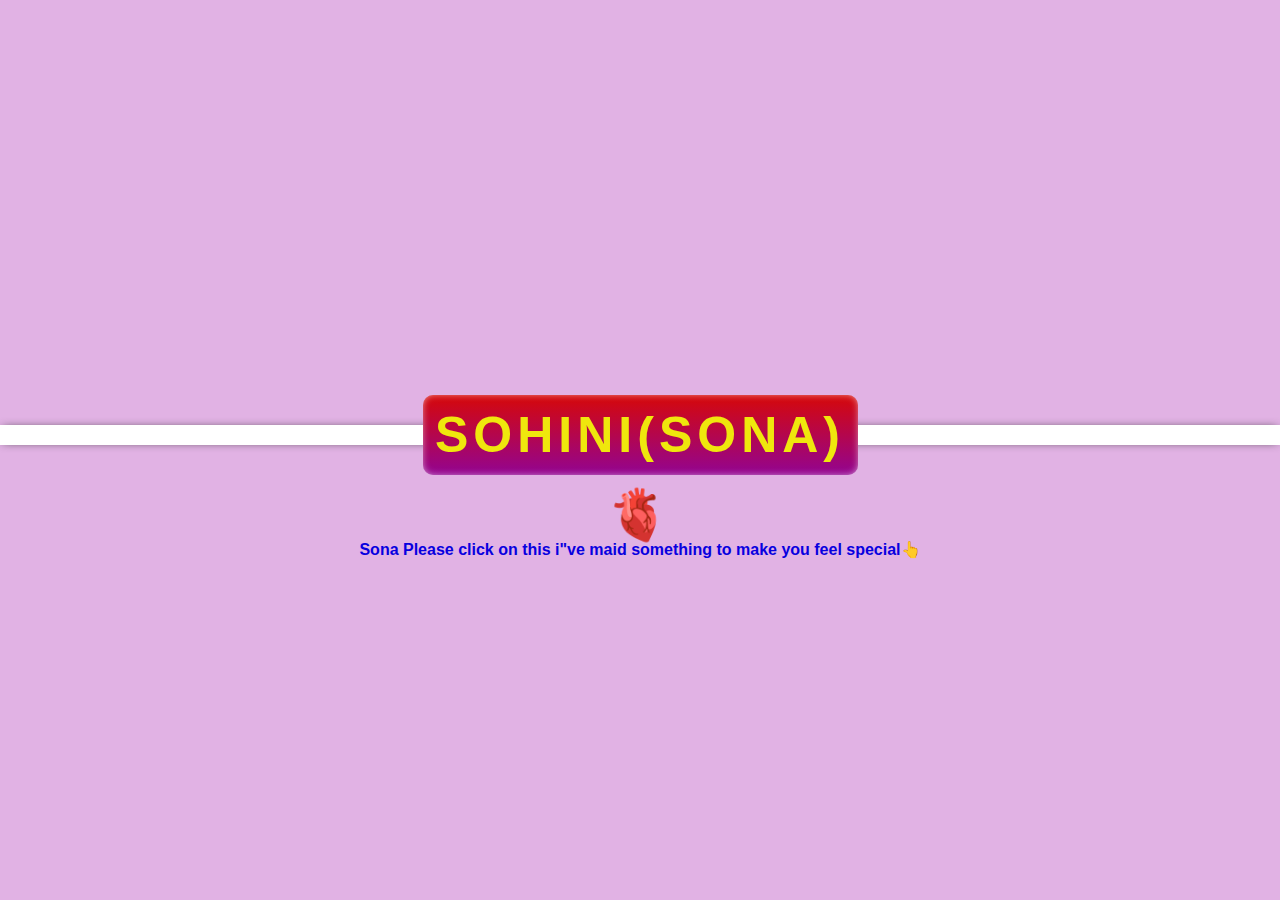
<file: index.html>
<!DOCTYPE html>
<html lang="en">
  <head>
    <meta charset="UTF-8" />
    <meta name="viewport" content="width=device-width, initial-scale=1.0" />
    <title>Happy Birthday Sohini(Sona)💕</title>
    <link rel="stylesheet" href="Subho.css" />
  </head>
  <body>
    <div class="container">
      <p> Sona Please click on this i"ve maid something to make you feel special👆</p>
      <div class="ribbon"></div>
      <div class="tag">
        <a href="book.html">Sohini(Sona)🫀</a>
      </div>
    </div>
  </body>
</html>
</file>
<file: Subho.css>
* {
    margin: 0;
    padding: 0;
  }
  
  .container {
    height: 100vh;
    width: 100vw;
    background: #9c03a74e;
    display: flex;
    justify-content: center;
    align-items: center;
    flex-direction: column;
    position: relative;
    color: white;
    background-image:image();
  }
  
  .tag {
    height: 80px;
    width: 435px;
    background: linear-gradient(rgb(214, 8, 8), rgb(146, 4, 146));
    border-radius: 10px;
    color: #ffffff;
    font-family: helvetica;
    line-height: 80px;
    text-align: center;
    font-weight: 900;
    font-size: 50px;
    letter-spacing: 5px;
    text-transform: uppercase;
    margin-top: -50px;
    box-shadow: 0 0 10px -3px #ffffff inset;
  }
  /*.tag:after {
    content: "Bestfriend";
  }
  */
  .container .tag :hover {
    color: rgb(131, 223, 130);
  }
  .ribbon {
    width: 100%;
    height: 20px;
    background: rgb(255, 255, 255);
    box-shadow: 0 0 10px -3px #333;
  }
  .tag a {
    color: rgb(239, 231, 13);
    text-decoration: none;
  }
  p {
    position: absolute;
    color: rgb(8, 0, 223);
    top: 60%;
    font-family:Arial, Helvetica, sans-serif;
    font-weight: 900;
  }
</file>
